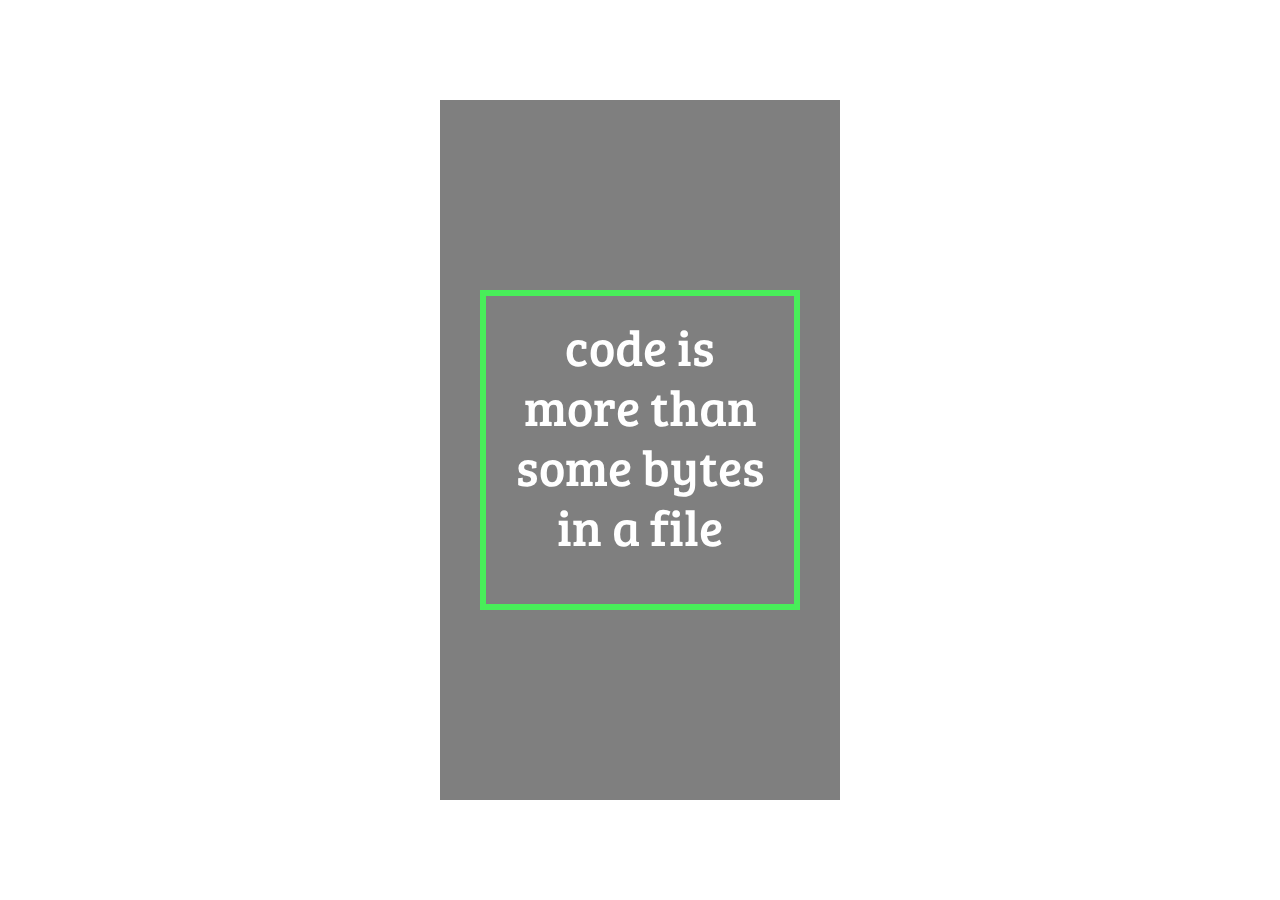
<file: index.html>
<!DOCTYPE html>
<html lang="en">
<head>
    <meta charset="UTF-8">
    <meta name="viewport" content="width=device-width, initial-scale=1.0">
    <title>Document</title>
    <link href="https://cdn.jsdelivr.net/npm/bootstrap@5.3.3/dist/css/bootstrap.min.css" rel="stylesheet" integrity="sha384-QWTKZyjpPEjISv5WaRU9OFeRpok6YctnYmDr5pNlyT2bRjXh0JMhjY6hW+ALEwIH" crossorigin="anonymous">
    <script src="https://cdn.jsdelivr.net/npm/bootstrap@5.3.3/dist/js/bootstrap.bundle.min.js" integrity="sha384-YvpcrYf0tY3lHB60NNkmXc5s9fDVZLESaAA55NDzOxhy9GkcIdslK1eN7N6jIeHz" crossorigin="anonymous"></script>
    <link rel="stylesheet" href="coding.Css">
</head>
<body>
    <center>
        <div class="code">
            <div class="c">
                <h1 class="lata">  code is more than some bytes in a file </h1>
            </div>
        </div>
    </center>    
</body>
</html>
</file>
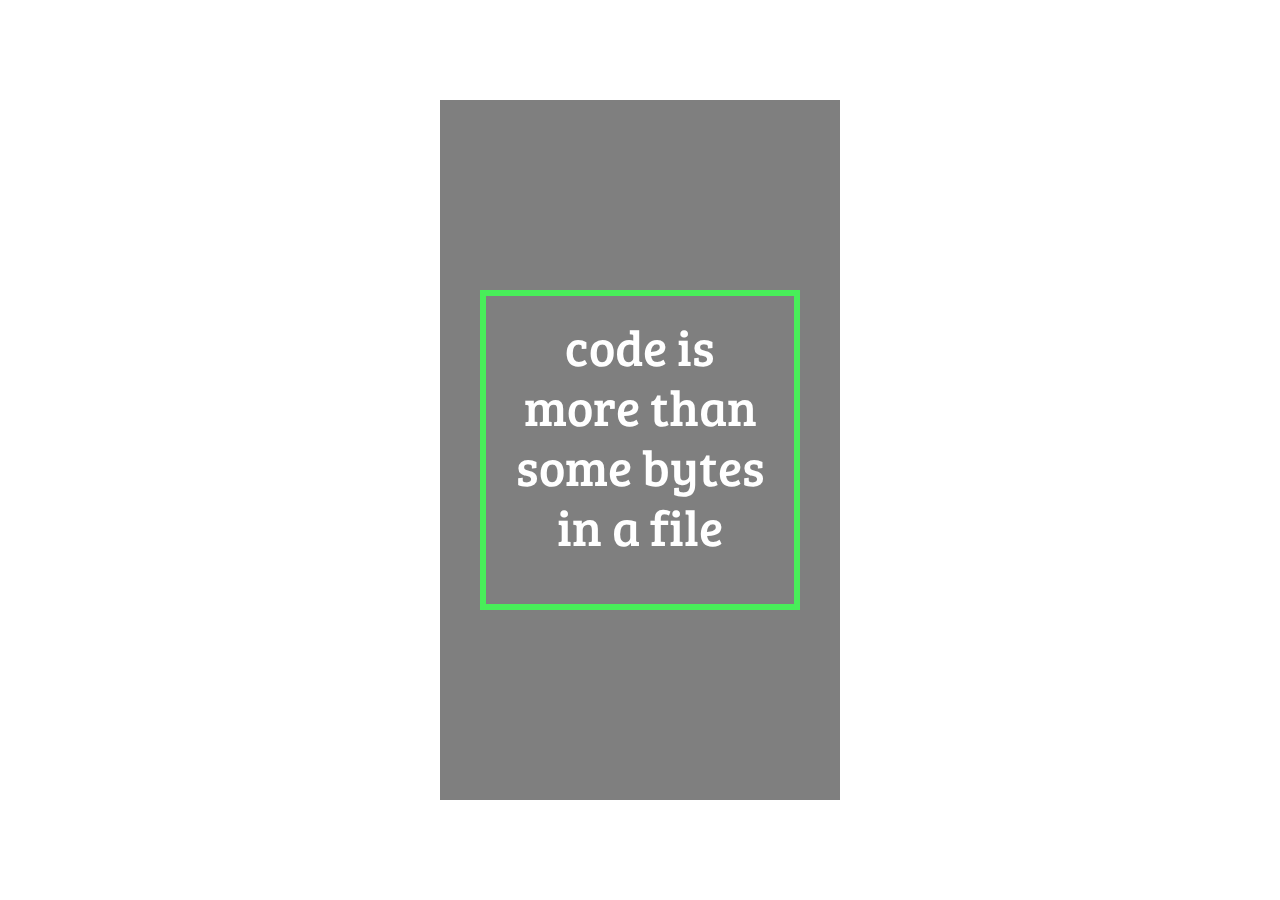
<file: coding.html>
<!DOCTYPE html>
<html lang="en">
<head>
    <meta charset="UTF-8">
    <meta name="viewport" content="width=device-width, initial-scale=1.0">
    <title>Document</title>
    <link href="https://cdn.jsdelivr.net/npm/bootstrap@5.3.3/dist/css/bootstrap.min.css" rel="stylesheet" integrity="sha384-QWTKZyjpPEjISv5WaRU9OFeRpok6YctnYmDr5pNlyT2bRjXh0JMhjY6hW+ALEwIH" crossorigin="anonymous">
    <script src="https://cdn.jsdelivr.net/npm/bootstrap@5.3.3/dist/js/bootstrap.bundle.min.js" integrity="sha384-YvpcrYf0tY3lHB60NNkmXc5s9fDVZLESaAA55NDzOxhy9GkcIdslK1eN7N6jIeHz" crossorigin="anonymous"></script>
    <link rel="stylesheet" href="coding.Css">
</head>
<body>
    <center>
        <div class="code">
            <div class="c">
                <h1 class="lata">  code is more than some bytes in a file </h1>
            </div>
        </div>
    </center>    
</body>
</html>
</file>
<file: coding.Css>
@import url("https://fonts.googleapis.com/css2?family=Bree+Serif&family=Caveat:wght@400;700&family=Lobster&family=Monoton&family=Open+Sans:ital,wght@0,400;0,700;1,400;1,700&family=Playfair+Display+SC:ital,wght@0,400;0,700;1,700&family=Playfair+Display:ital,wght@0,400;0,700;1,700&family=Roboto:ital,wght@0,400;0,700;1,400;1,700&family=Source+Sans+Pro:ital,wght@0,400;0,700;1,700&family=Work+Sans:ital,wght@0,400;0,700;1,700&display=swap");

.code {
    background-image: url('https://img.freepik.com/free-vector/matrix-style-binary-code-digital-background-with-falling-numbers_1017-25336.jpg?w=1380&t=st=1705491730~exp=1705492330~hmac=8f331dd23ea552867ce586cfa0edf9f82b6c98229fb8f861aa174b122bc0e491');
    align-items: center;
    height: 700px;
    width: 400px;
    display:flex;
    justify-content: center;
    background-color: rgba(0,0,0,0.5);
    margin-top: 100px;

} 

.lata {
    color:#ffffff;
    padding: 20px;
    font-family: 'Bree serif';
    border:6px solid #48ee59;
    margin:auto;
    font-size: 50px;
    height: 320px;
    width: 320px;
}

.c {
    padding-inline: 50px;
}
</file>
